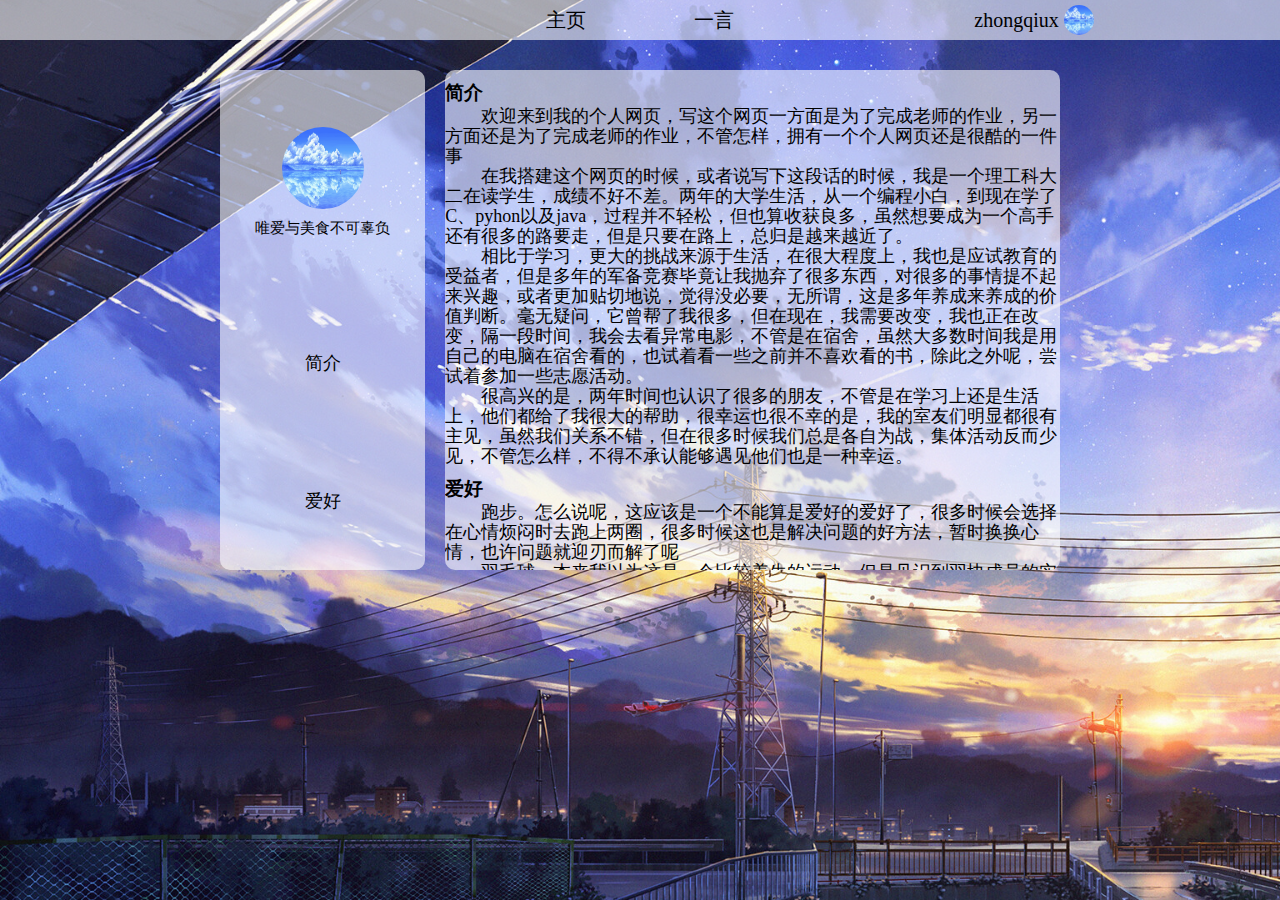
<file: mySite/web/html/home.html>
<!DOCTYPE html>
<html lang="en">
<head>
    <meta charset="UTF-8">
    <meta http-equiv="X-UA-Compatible" content="IE=edge">
    <meta name="viewport" content="width=device-width, initial-scale=1.0">
    <title>个人主页</title>
    <link rel="stylesheet" href="../css/home.css">
</head>
<body>
    <div class="header">
        <ul class="parts">
            <li class="start"></li>
            <li class="item back">主页</li>
            <li class="item"><a href="./hitokoto.html">一言</a></li>
            <li class="end">zhongqiux<img src="../imag/oceanBac.jpg" alt=""></li>
        </ul>
    </div>
    <div class="center">
        <div class="menu">
            <div>
                <img src="../imag/oceanBac.jpg" alt="">
                <span class="moto">唯爱与美食不可辜负</span></div>
            <a class="intro" href="#jianjie">简介</a>
            <a class="hobby" href="#aihao">爱好</a>
        </div>
        <div class="content">
            <h3 id="jianjie">简介</h3>
            <p>欢迎来到我的个人网页，写这个网页一方面是为了完成老师的作业，另一方面还是为了完成老师的作业，不管怎样，拥有一个个人网页还是很酷的一件事</p>
            <P>在我搭建这个网页的时候，或者说写下这段话的时候，我是一个理工科大二在读学生，成绩不好不差。两年的大学生活，从一个编程小白，到现在学了C、pyhon以及java，过程并不轻松，但也算收获良多，虽然想要成为一个高手还有很多的路要走，但是只要在路上，总归是越来越近了。</P>
            <p>相比于学习，更大的挑战来源于生活，在很大程度上，我也是应试教育的受益者，但是多年的军备竞赛毕竟让我抛弃了很多东西，对很多的事情提不起来兴趣，或者更加贴切地说，觉得没必要，无所谓，这是多年养成来养成的价值判断。毫无疑问，它曾帮了我很多，但在现在，我需要改变，我也正在改变，隔一段时间，我会去看异常电影，不管是在宿舍，虽然大多数时间我是用自己的电脑在宿舍看的，也试着看一些之前并不喜欢看的书，除此之外呢，尝试着参加一些志愿活动。</p>
            <p>很高兴的是，两年时间也认识了很多的朋友，不管是在学习上还是生活上，他们都给了我很大的帮助，很幸运也很不幸的是，我的室友们明显都很有主见，虽然我们关系不错，但在很多时候我们总是各自为战，集体活动反而少见，不管怎么样，不得不承认能够遇见他们也是一种幸运。</p>
            <h3 id="aihao">爱好</h3>
            <p>跑步。怎么说呢，这应该是一个不能算是爱好的爱好了，很多时候会选择在心情烦闷时去跑上两圈，很多时候这也是解决问题的好方法，暂时换换心情，也许问题就迎刃而解了呢</p>
            <p>羽毛球。本来我以为这是一个比较养生的运动，但是见识到羽协成员的实力后，默默地收起了球拍，现在虽然还是想打，但苦于没有合适的对手</p>
        </div>
    </div>
    <script>
        var back = document.querySelector('.back');
        back.addEventListener('click',function(){
            window.location.href = './test.html'
        })
    </script>
</body>
</html>
</file>
<file: mySite/web/css/home.css>
@font-face{
    font-family: baqi;
    src: url("../fonts/演示镇魂行楷.ttf");
}
* {
    padding: 0;
    margin: 0;
    list-style: none;
}
a {
    text-decoration: none;
    color: black;
}
body {
    background-image: url(../imag/back.jpg);
    background-repeat: no-repeat;
    background-size: cover;
    background-attachment: fixed;
    font-family: '华文新魏';
}

.header {
    height: 40px;
    background-color: rgba(255, 255, 255, .6);
}

.parts {
    display: flex;
    height: 100%;
    flex-direction: row;
    justify-content: space-around;
}
.item {
    line-height: 40px;
    font-size: 20px;
    font-family: '华文新魏';
}
.item a {
    text-decoration: none;
    color: black;
}

.start {
    width: 30%;
    text-align: center;
}
.end {
    display: flex;
    justify-content: center;
    width: 30%;
    text-align: center;
    align-items: center;
    line-height: 40px;
    font-size: 20px;
    font-family: '华文新魏';
}
.end img {
    width: 30px;
    height: 30px;
    border-radius: 50%;
    margin-left: 5px;
}

.item:hover {
    color: aquamarine;
    cursor: pointer;
}

.center {
    position: relative;
    width: 80%;
    left: 10%;
    margin-top: 30px;
    height: 500px;
    /* background-color: pink; */
    display: flex;
    justify-content: center;
}

.menu {
    width: 20%;
    margin-right: 20px;
    border-radius: 10px;
    background: rgba(254, 254, 254, .6);
    display: flex;
    flex-direction: column;
    align-items: center;
    justify-content: space-around;
    font-size: 18px;
}
.menu div {
    width: 100%;
    display: flex;
    flex-direction: column;
    align-items: center;
}
.menu img {
    width: 40%;
    height: 6.4vw;
    border-radius: 50%;
    margin: auto;
}

.content {
    width: 60%;
    border-radius: 10px;
    background-color: rgba(254, 254, 254, .6);
    overflow-y: scroll;
}
.content p {
    font-size: large;
    line-height: 20px;
    text-indent: 2em;
}
.content h3 {
    margin-top: 10px;
    font-size: larger;
}

.moto {
    display: block;
    font-size: 15px;
    margin-top: 10px;
    /* padding-bottom: 30px; */
    width: 8vm;
}

.intro:hover {
    color: aquamarine;
    cursor: pointer;
}
.hobby:hover {
    color: aquamarine;
    cursor: pointer;
}
</file>
